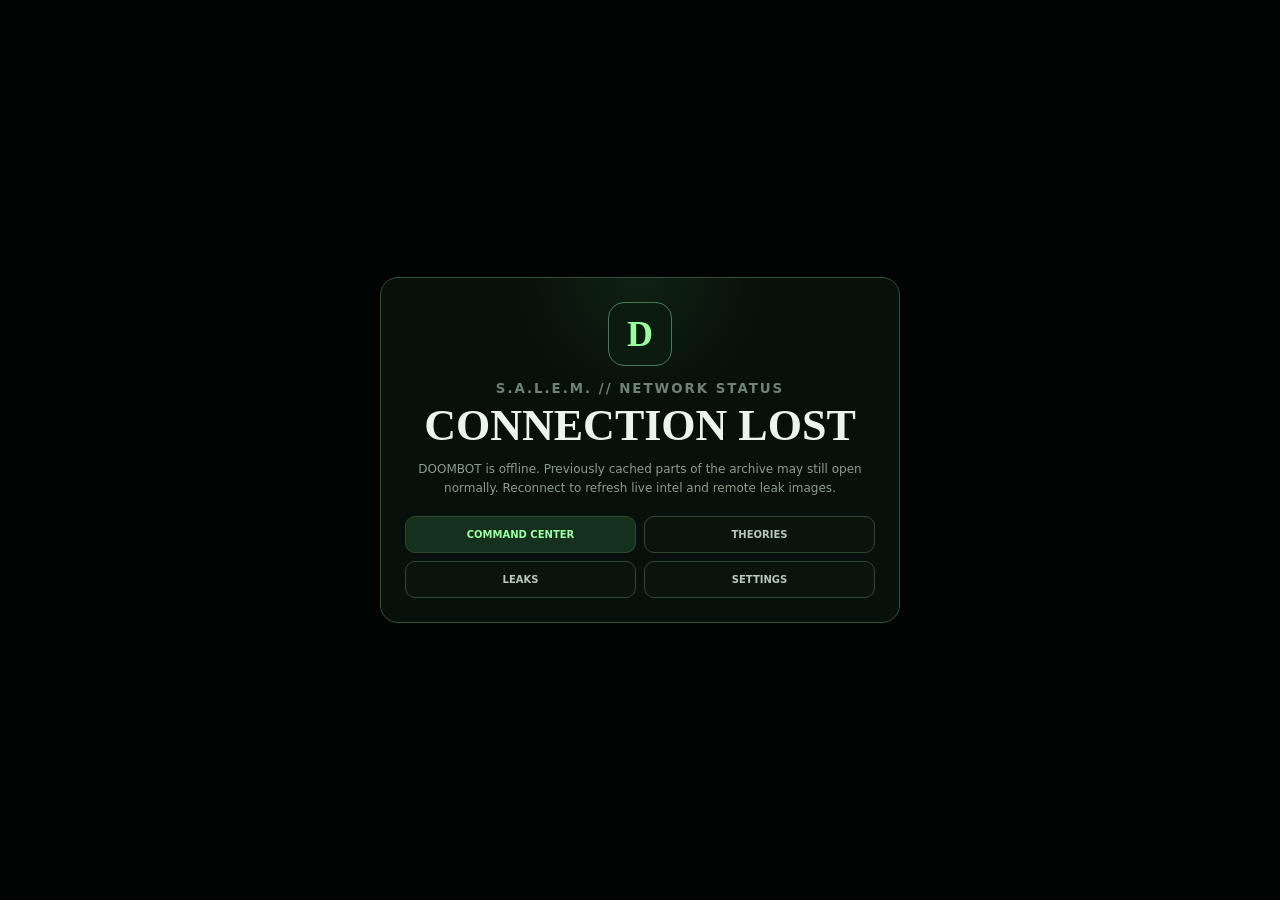
<file: offline.html>
<!DOCTYPE html>
<html lang="en">
<head>
<meta charset="UTF-8">
<meta name="viewport" content="width=device-width,initial-scale=1,viewport-fit=cover">
<meta name="theme-color" content="#050806">
<title>DOOMBOT // Offline</title>
<style>
*{box-sizing:border-box}body{margin:0;min-height:100vh;background:#020403;color:#edf3ee;font-family:Inter,system-ui,-apple-system,sans-serif;display:grid;place-items:center;padding:24px}
.card{width:min(520px,100%);border:1px solid #35513b;border-radius:18px;background:radial-gradient(circle at 50% 0,rgba(127,255,135,.07),transparent 30%),#07100a;padding:24px;text-align:center}
.mark{width:64px;height:64px;border:1px solid #4c7956;border-radius:16px;display:grid;place-items:center;margin:auto;background:#0c1b10;color:#98ff9e;font:700 36px Georgia}
small{display:block;margin-top:15px;color:#708175;letter-spacing:.15em;font-weight:900}h1{font:700 44px/1 Georgia;margin:8px 0}p{color:#8b9c8f;line-height:1.55;font-size:12px}
.links{display:grid;grid-template-columns:1fr 1fr;gap:8px;margin-top:18px}.links a{border:1px solid #2d4934;border-radius:10px;background:#0a140d;color:#b7c7ba;padding:12px;text-decoration:none;font-size:10px;font-weight:900}.links a:first-child{background:#15301c;color:#9dffa4}
</style>
</head><body><div class="card"><div class="mark">D</div><small>S.A.L.E.M. // NETWORK STATUS</small><h1>CONNECTION LOST</h1><p>DOOMBOT is offline. Previously cached parts of the archive may still open normally. Reconnect to refresh live intel and remote leak images.</p><div class="links"><a href="./index.html">COMMAND CENTER</a><a href="./theories.html">THEORIES</a><a href="./leaks.html">LEAKS</a><a href="./settings.html">SETTINGS</a></div></div></body></html>
</file>
